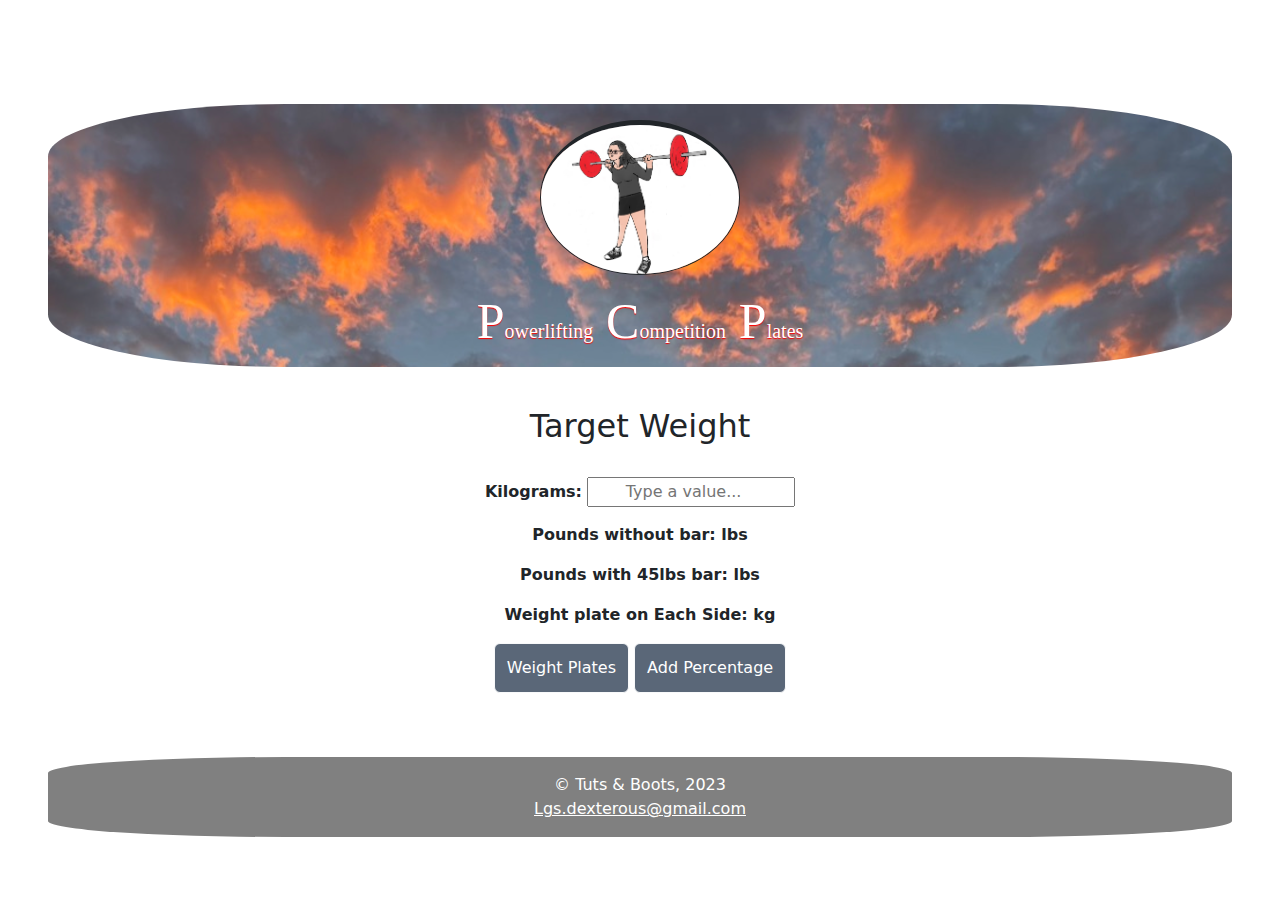
<file: index.html>
<!doctype html>
<html lang="en">

  <head>

    <meta charset="utf-8">
    <meta name="viewport" content="width=device-width, initial-scale=1, shrink-to-fit=no">

    <!-- Bootstrap css and js files -->
    <link rel="stylesheet" href="css/bootstrap.min.css">
    <link rel="stylesheet" href="css/bootstrap.min.css.map">
    <script src="js/lib/bootstrap.min.js"></script>
    <script src="js/lib/bootstrap.min.js.map"></script>

    <script src="js/script.js"></script>
    <script src="js/kilograms.js"></script>
    <script src="js/pounds.js"></script>
    <script src="js/percentage.js"></script>
    <script src="js/distribute-total.js"></script>

    <!--title-&-css-->
    <title>Media</title>
    <link rel="stylesheet" href="css/styles.css">
    <link rel="stylesheet" href="css/percentage.css">
    <link rel="stylesheet" href="css/target-weight.css">
    <link rel="stylesheet" href="css/plate-colors.css">

  </head>

  <header class="header-content">

  </header>

  <div class="logo-container text-center mx-5 my-1" style="background-image: url(img/6E45060F-F78B-49F3-A2E0-152351FF68F5_1_105_c.jpeg); background-size: cover;">
    <img class="logo mt-3" src="img/Tuts-Powerlifting.png" alt="Logo-Makr-73-Bgk8" border="0" width="200" height="110">
    <h1>
      <p class="py-3">
        <a class="banner-title big-letter">P</a><a class="banner-title small-letter">owerlifting</a>
        <a class="banner-title big-letter">C</a><a class="banner-title small-letter">ompetition</a>
        <a class="banner-title big-letter">P</a><a class="banner-title small-letter">lates</a>
      </p>
    </h1> 
    
  </div>

  <body>
  
    <!-- Converter -->
    <div class="converter-container text-center pt-4">
      <h2>Target Weight</h2>
      <br>
      
      <p class="kilograms-input-container">
        <label class="label">Kilograms:</label>
        <input name="weight-kg" id="inputKilograms" type="number" placeholder="Type a value..." oninput="weightConverter(this.value)" onchange="weightConverter(this.value)">
      </p>
      
      <p class="lbs">Pounds without bar: <span class="results" id="outputPounds"></span> lbs</p>
      <p class="lbs">Pounds with 45lbs bar: <span class="results" id="outputBarPounds"></span> lbs</p>
      <p class="kg">Weight plate on Each Side: <span class="results" id="outputSide"></span> kg</p> 
    </div>

    <title>Add Percentage</title>

   <div class="d-flex text-center justify-content-center row">
   
      <p class="text-center">

        <button class="btn btn-light" type="button" data-bs-toggle="collapse" data-bs-target="#collapsePlates" aria-expanded="false" aria-controls="collapsePlates">
          Weight Plates
        </button>

        <button class="btn btn-light" type="button" data-bs-toggle="collapse" data-bs-target="#collapse" aria-expanded="false" aria-controls="collapse">
          Add Percentage
        </button>

      </p>
        <div class="collapse percentage-container text-center" id="collapsePlates">
          <div class="card card-body percentage-content align-items-center m-5 p-5">

            <div class="text-center p-5">
                <label>Weight Plates on each side</label>
                <hr>
        
                <div class="amount25" id="25">25 kg: 
                  <p>
                  <img class="plate-image" src="img/25.png" alt="Logo-Makr-73-Bgk8" border="0" width="200" height="110">
                  <br>
                  <span id="amount25"></span>
                  <hr>
                  </p>    
                </div>

                <div class="amount20" id="20">20 kg: 
                  <p>
                    <img class="plate-image" src="img/20.png" alt="Logo-Makr-73-Bgk8" border="0" width="200" height="110">
                    <br>
                    <span id="amount20"></span>   
                    <hr>                 
                  </p>

                </div>

                <div class="amount15" id="15">15 kg: 
                  <p>
                    <img class="plate-image" src="img/15.png" alt="Logo-Makr-73-Bgk8" border="0" width="200" height="110">
                    <br>
                    <span id="amount15"></span>
                    <hr>
                  </p>                  
                </div>

                <div class="amount10" id="10">10 kg: 
                  <p>
                    <img class="plate-image" src="img/10.png" alt="Logo-Makr-73-Bgk8" border="0" width="200" height="110">
                    <br>
                    <span id="amount10"></span> 
                    <hr>          
                  </p>
                </div>

                <div class="amount5" id="5">5 kg: 
                  <p>
                    <img class="plate-image" src="img/5.png" alt="Logo-Makr-73-Bgk8" border="0" width="200" height="110">
                    <br>
                    <span id="amount5"></span>
                    <hr>
                  </p>
                </div>

                <div class="amount212" id="212">2.5 kg: 
                  <p>
                    <img class="plate-image" src="img/2.5.png" alt="Logo-Makr-73-Bgk8" border="0" width="200" height="110">
                    <br>
                    <span id="amount212"></span>   
                    <hr>        
                  </p>
                </div>

                <div class="amount2" id="2">2 kg: 
                  <p>
                    <img class="plate-image" src="img/2.png" alt="Logo-Makr-73-Bgk8" border="0" width="200" height="110">
                    <br>
                    <span id="amount2"></span>
                    <hr>
                  </p>
                </div>

                <div class="amount112" id="112">1.5 kg: 
                  <p>
                    <img class="plate-image" src="img/1.5.png" alt="Logo-Makr-73-Bgk8" border="0" width="200" height="110">
                    <br>
                    <span id="amount112"></span>
                    <hr>
                  </p>
                </div>

                <div class="amount1" id="1">1 kg: 
                  <p>
                    <img class="plate-image" src="img/1.png" alt="Logo-Makr-73-Bgk8" border="0" width="200" height="110">
                    <br>
                    <span id="amount1"></span>
                    <hr>
                  </p> 
                </div>

                <div class="amount12" id="12">0.5 kg: 
                  <p>
                    <img class="plate-image" src="img/0.5.png" alt="Logo-Makr-73-Bgk8" border="0" width="200" height="110">
                    <br>
                    <span id="amount12"></span>
                    <hr>
                  </p>
                </div>

            </div>

          </div>        
        </div>

          <div class="collapse percentage-container text-center" id="collapse">
            <div class="card card-body percentage-content align-items-center m-5 p-5">

              <!-- <h1>Add Percentage</h1> -->
              <p>
              <label class="add-percentage-tag" for="percentage">Add Percentage:</label>
                <input class="percentage-input my-4 px-5" type="number" id="percentage" placeholder="Type a value..."/>

              </p>
      
              <button class="percentage-button btn btn-light mb-5" onclick="kgPercentage()">Calculate</button>
              <p class="kg">Weight plate on Each Side in Kilograms: <span class="results" id="outputKg"></span> kg</p>
              <p class="lbs">Weight plate on Each Side in Pounds: <span class="results" id="outputLbs"></span> lbs</p>
      
            </div>
          </div>      
      






   </div>
  

  <!-- Footer with linked E-mail, and Social Media Icon Links -->

 <footer class="footer text-center p-5">
  <p class="author-name text-center py-3">© Tuts & Boots, 2023</br>
   <a class="footer-email" href="mailto: lgs.dexterous@gmail.com">Lgs.dexterous@gmail.com</br>
 </p>

 </footer>

</body>

</html>
</file>
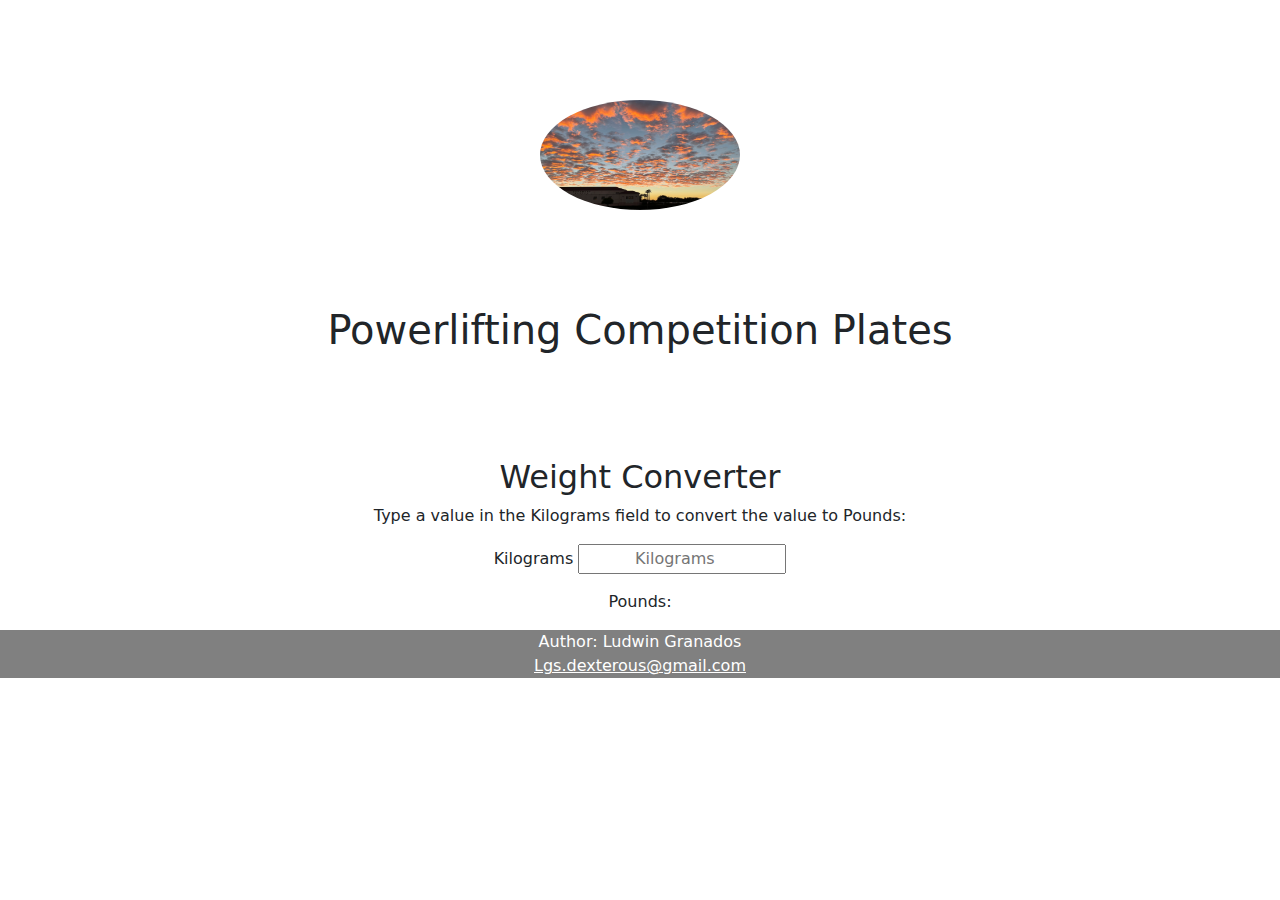
<file: media.html>
<!doctype html>
<html lang="en">

  <head>

    <meta charset="utf-8">
    <meta name="viewport" content="width=device-width, initial-scale=1, shrink-to-fit=no">

    <!-- Bootstrap-->
    <link rel="stylesheet" href="https://cdn.jsdelivr.net/npm/bootstrap@4.5.3/dist/css/bootstrap.min.css" integrity="sha384-TX8t27EcRE3e/ihU7zmQxVncDAy5uIKz4rEkgIXeMed4M0jlfIDPvg6uqKI2xXr2" crossorigin="anonymous">

    <!-- jQuery and Bootstrap Bundle (includes Popper) -->
    <script src="https://code.jquery.com/jquery-3.5.1.slim.min.js" integrity="sha384-DfXdz2htPH0lsSSs5nCTpuj/zy4C+OGpamoFVy38MVBnE+IbbVYUew+OrCXaRkfj" crossorigin="anonymous"></script>
    <script src="https://cdn.jsdelivr.net/npm/bootstrap@4.5.3/dist/js/bootstrap.bundle.min.js" integrity="sha384-ho+j7jyWK8fNQe+A12Hb8AhRq26LrZ/JpcUGGOn+Y7RsweNrtN/tE3MoK7ZeZDyx" crossorigin="anonymous"></script>

    <script src="/js/script.js"></script>
    <!-- Google Fonts -->

    <!--title-&-css-->
    <title>Media</title>
    <link rel="stylesheet" href="css/bootstrap.min.css">
    <link rel="stylesheet" href="css/index.css">

  </head>



  <header class="header-content">

  </header>


  <div class="logo-container">
    <img class="logo" src="/JPG/6E45060F-F78B-49F3-A2E0-152351FF68F5_1_105_c.jpeg" alt="Logo-Makr-73-Bgk8" border="0" width="200" height="110">
  </div>


  <body>

    <div class="m-5 p-5 title">

      <h1>Powerlifting Competition Plates</h1>
      
    </div>

    <!-- Converter -->

    <div class="converter-container">
      <h2>Weight Converter</h2>
      <p>Type a value in the Kilograms field to convert the value to Pounds:</p>
      
      <p>
        <label>Kilograms</label>
        <input id="inputKilograms" type="number" placeholder="Kilograms" oninput="weightConverter(this.value)" onchange="weightConverter(this.value)">
      </p>
      <p>Pounds: <span id="outputPounds"></span></p>
          
    </div>
 


    <!-- <h2>Weight Converter</h2>
    <p>Type a value in the Pounds field to convert the value to Kilograms:</p>
    
    <p>
      <label>Pounds</label>
      <input id="inputPounds" type="number" placeholder="Pounds" oninput="weightConverter(this.value)" onchange="weightConverter(this.value)">
    </p>
    <p>Kilograms: <span id="outputKilograms"></span></p>
 -->


  <!-- Footer with linked E-mail, and Social Media Icon Links -->

 <footer class="footer" style="background-image: url(https://i.ibb.co/6BsF3b1/Logo-with-Psychology-symbol-Blog-copy2.jpg); background-size: cover;">
  <p class="author-name">Author: Ludwin Granados</br>
   <a class="footer-email" href="mailto: lgs.dexterous@gmail.com">Lgs.dexterous@gmail.com</br>
 </p>


 </footer>

</body>

</html>
</file>
<file: css/styles.css>
.header-content {
    height: 100px;
}

.logo-container, .converter-container {
    text-align-last: center;
    border-radius: 20%;
}
.logo {
    border-width: thin;
border-radius: 50%;
height: 155px;
border-top-width: thick;
object-fit: cover;


}
.banner-title {
    text-align: center;
    color: #fff;
    font-family: math;
    text-shadow: 0px 1px 1px red;
    text-decoration: none;
}
.big-letter {
    font-size: 50px;
}
.small-letter {
    font-size: 20px;
}
.title {
    text-align: center;
}

/* footer */
.footer {
    .author-name {
        background: gray;
        color: #fff;
        border-radius: 20%;
    }
    .footer-email {
        color: #fff;
    }    
}
</file>
<file: css/percentage.css>
.percentage-container {
    .percentage-content {
        .add-percentage-tag {
            font-weight: bold;
        }
        .percentage-input {
            width: 220px;
        }
    }
    .lbs, .kg {
        font-weight: bold;
        .results {
            font-weight: 400;
        }
    }
}
</file>
<file: css/target-weight.css>
.converter-container {
    .kilograms-input-container {
        .label {
            font-weight: bold;
        }
    }
    .lbs, .kg {
        font-weight: bold;
        .results {
            font-weight: 400;
        }
    }
}

/* app buttons */
.btn {
    background: #5a6778;
    color: #fff;
    height: 50px;
}
</file>
<file: css/plate-colors.css>
.amount25 {
    /* background: red; */
}
</file>
<file: css/index.css>
.header-content {
    height: 100px;
}

.logo-container, .converter-container {
    text-align-last: center;
}
.logo {
border-radius: 50%;

}
.title {
    text-align: center;
}

.author-name {
    background: gray;
    color: #fff;
    text-align: center;
}
.footer-email {
    color: #fff;
}
</file>
